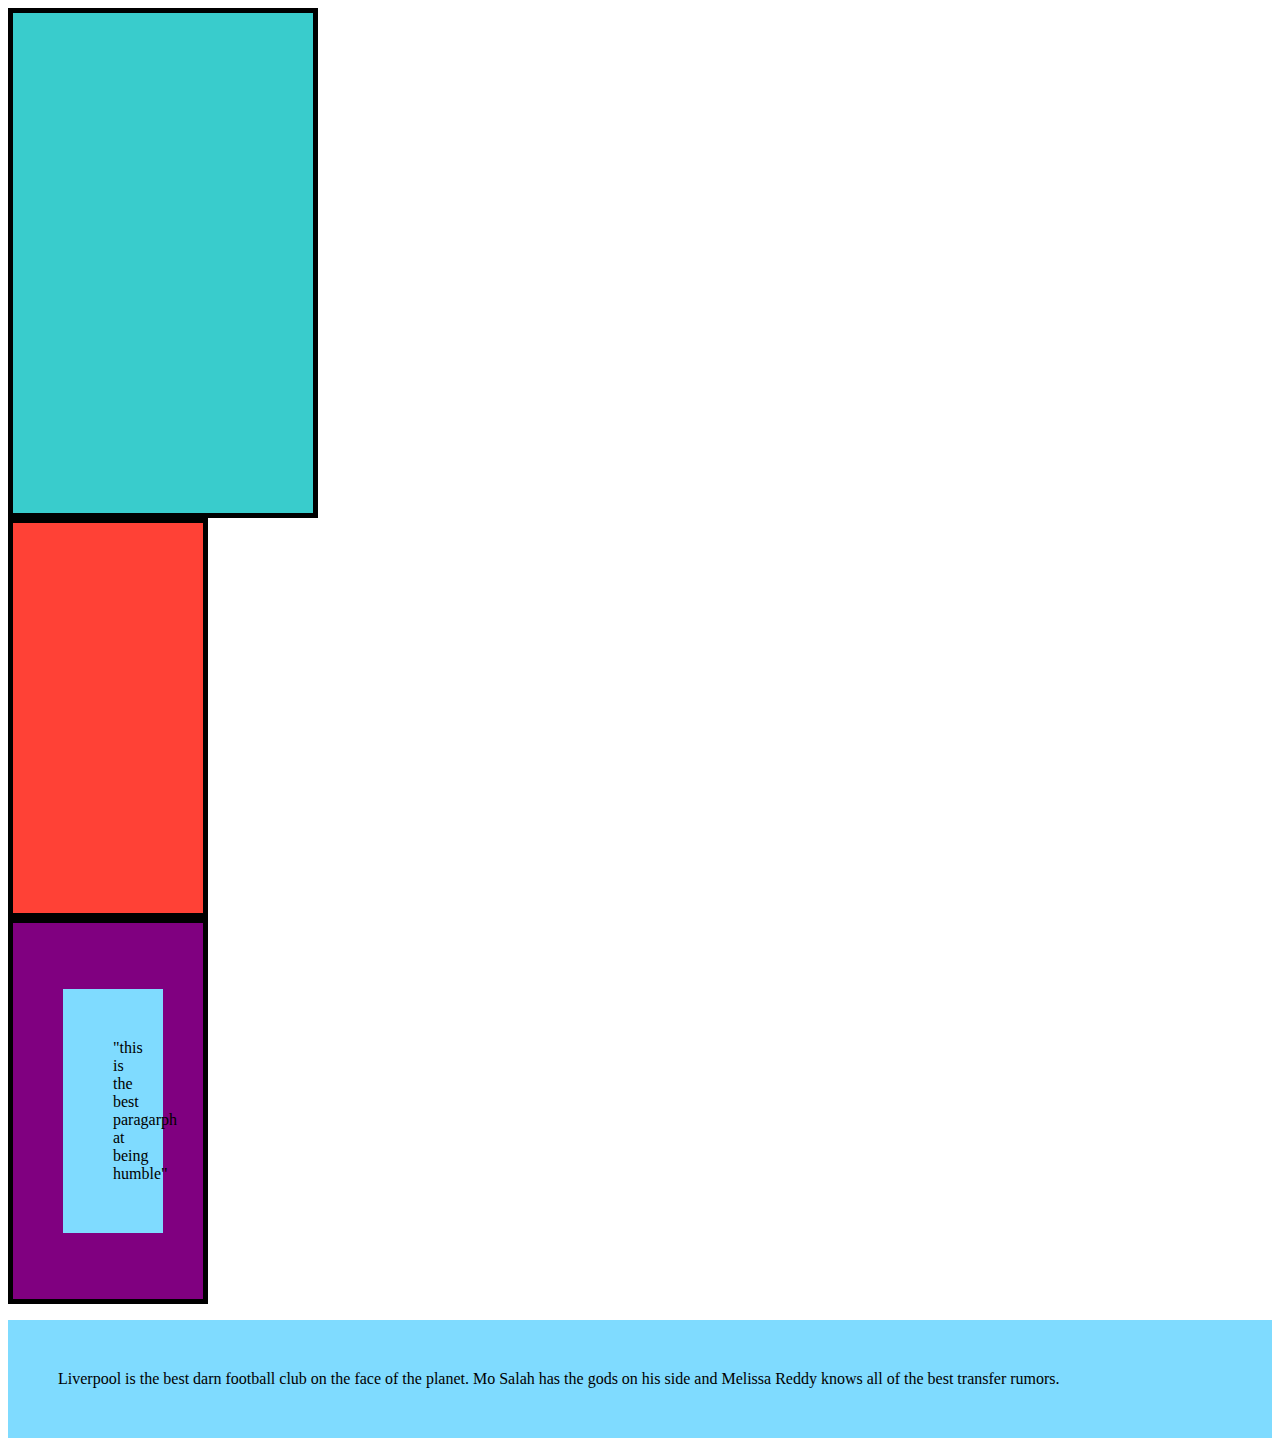
<file: css_box_model/index.html>
<!DOCTYPE html>
<html>
  <head>
    <meta charset="utf-8" />
    <title>The Box Model</title>
    <link rel="stylesheet" href="./box_model.css" />
  </head>
  <body>
    <div id="first-div"></div>

    <div id="second-div"></div>
    <div id="third-div">
      <p>"this is the best paragarph at being humble" </p>
    </div>

    <p>Liverpool is the best darn football club on the face of the planet. Mo Salah has the gods on his side and Melissa Reddy knows all of the best transfer rumors.</p>
  </body>
</html>
</file>
<file: css_box_model/box_model.css>
div {
  min-height: 400px;
  width: 200px;
  padding: 50px;
  border: 5px solid black;
}

#first-div {
  background-color: #39cccc;
}

#second-div {
  background-color: #ff4136;
  box-sizing: border-box;
}

#third-div {
  min-height: 10px; 
  background-color: purple;
  box-sizing: border-box;
}

p {
  background-color: #7fdbff;
  padding: 50px;
}
</file>
